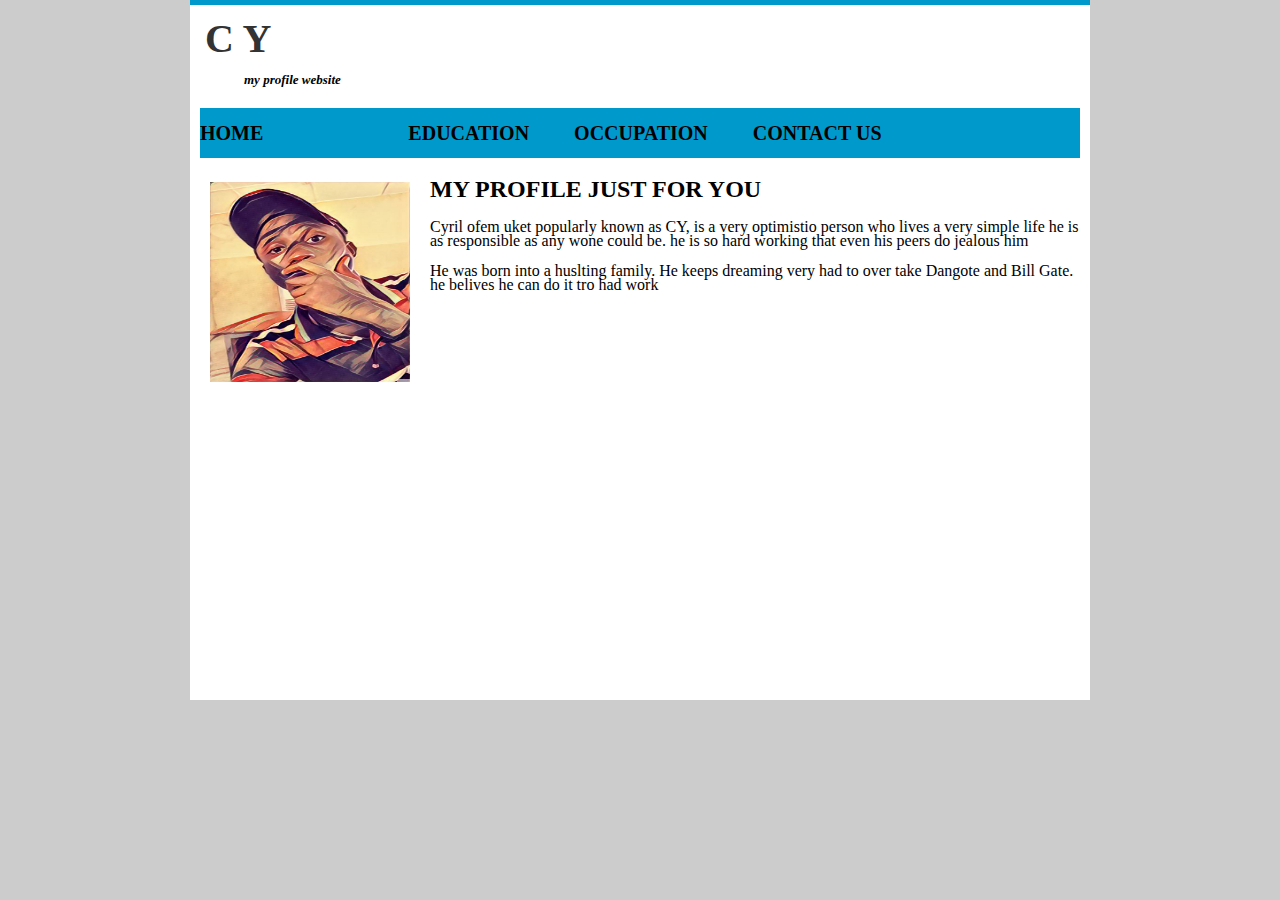
<file: index.html>
<doctype html>
 <html>
 	<head>
 		<title> cy.com </title>
 		<meta charset="utf-8"/>
 		<link rel="stylesheet" /css" href="styling.css"/>
 	</head>
 	<body>

 	<div>
 	<div id="line">
 		
 	</div>
 	
 		<h1>C Y </h1>
 		<h5> <em>my profile website</em> </h5>
 		<div id="menu">
 		
 			
 			<aside>
 			<a href="#" id="home"><strong> HOME </strong></a>
 				<ul>
 					<li>

 						<a href="#"> <strong> EDUCATION</strong></a>
 					</li>
 					<li>
 						<a href="#"> <strong> OCCUPATION </strong> </a>

 					</li>
 					<li>
 						<a href="contact.html"> <strong> CONTACT US </strong> </a>
 	
 					</li>
 					
 				</ul>
 			</aside>
 		
 	
 	</div>
 		<article>

 		<img src="images/EDITED 2.jpg" alt="MY PROFILE JUST FOR YOU" />
 		<h2><p>MY PROFILE JUST FOR YOU</p></h2>
 		<p>Cyril ofem uket popularly known as CY, is a very optimistio person who lives a very simple life
 			he is as responsible as any wone could be.
 			he is so hard working that even his peers do jealous him</p>
 		<p>He was born into a huslting family. He keeps dreaming very had to over take Dangote and Bill Gate. he belives he can do it tro had work	</p>

 		</article>
 	</div>
 	</body>
</file>
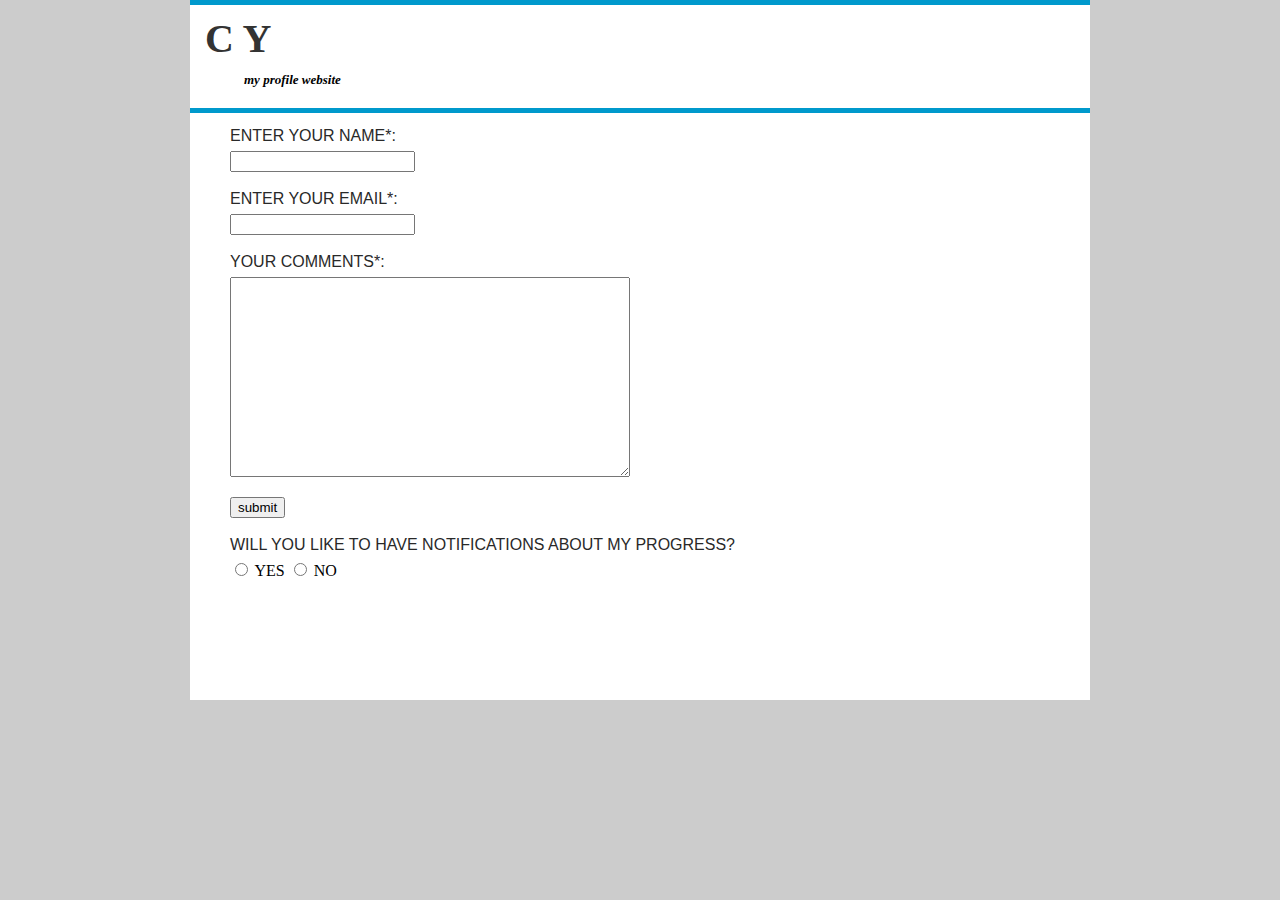
<file: contact.html>
<doctype html>
 <html>
 	<head>
 		<title> cy.com </title>
 		<meta charset="utf-8"/>
 		<link rel="stylesheet" /css" href="styling.css"/>
 	</head>
 	<body>
 	<div>
 	<div id="line">
 		
 	</div>
 	<h1>C Y </h1>
 		<h5> <em>my profile website</em> </h5>
 		<div id="line">
 		
 	</div>
 	<form action="" method="get">
 		<ul>
 		  <li>
 			<label for="name"> ENTER YOUR  NAME*: </label>
 			<input id="name" name="name" />
 		  </li>

 		  <li>
 			<label for="email">ENTER YOUR EMAIL*: </label>
 			<input id="email" name="email" />
 		  </li>
 		   <li>
 			<label for="comments">YOUR COMMENTS*: </label>
 			<textarea id="comments" name="comments"></textarea>
 		  </li>
 		  <li>
 		  	<input type="submit" value="submit">
 		  </li>
 		  <li>
 		  	<label for="notification"> WILL YOU LIKE TO HAVE NOTIFICATIONS ABOUT MY PROGRESS?</label>
 		  	<input type="radio" id="yes" name="yes"/> YES
 		  	<input type="radio" id="no" name="no"/> NO
 		  </li>
 		 </ul>
	
 	</form>
 	</div>
 	</body>	
 </html>
</file>
<file: styling.css>
body{
	line-height: 4px;
	margin: auto;
	overflow: hidden;
	background-color: #ccc;	
}
div {
	width:900px;
	height: 700px;
	margin : auto;
	background-color: white;
	line-height:  14px;

}
h1{
	font-family: serifs;
	font-size: 40px;
}
#line {
	height: 5px;
	background-color : #0099cc;
}
h1{
	color: #333;
	padding-left: 15px;

}
h5{
	font-size: 13px;
	padding-left : 6%;
}
#menu {
	height: 50px;
	background-color : #0099cc;
	width: 880px;
	line-height: 50px;
	font-size: 20;
	color: black;
}
a{
	text-decoration: none;
	color: black;
}
a:hover{
	color: white;
}
.button {
	height: 45px;
	background-color : black;
	width: 600px;
	margin-left: 80px;
	line-height: 50px
	color:black;
}
aside ul{
	list-style: none;

	display: inline;
	line
}
li, a{
	display: inline;
	padding-right: 20px;
}
#home{
	padding-right: 100px;
}
article img {
	float: left;
	height: 200px;
	width:200px;
	margin-bottom: 20px;
	margin-right: 20px;
	margin-left: 20px;
}
form li{
	list-style: none;
	margin-bottom: 20px;
	display: inherit;
}
label{
	display: block;
	cursor: pointer;
	color: #292929;
	font-family: sans-serif;
	padding-bottom: 8px;

}
textarea{
	width: 400px;
	height: 200px;
}
</file>
